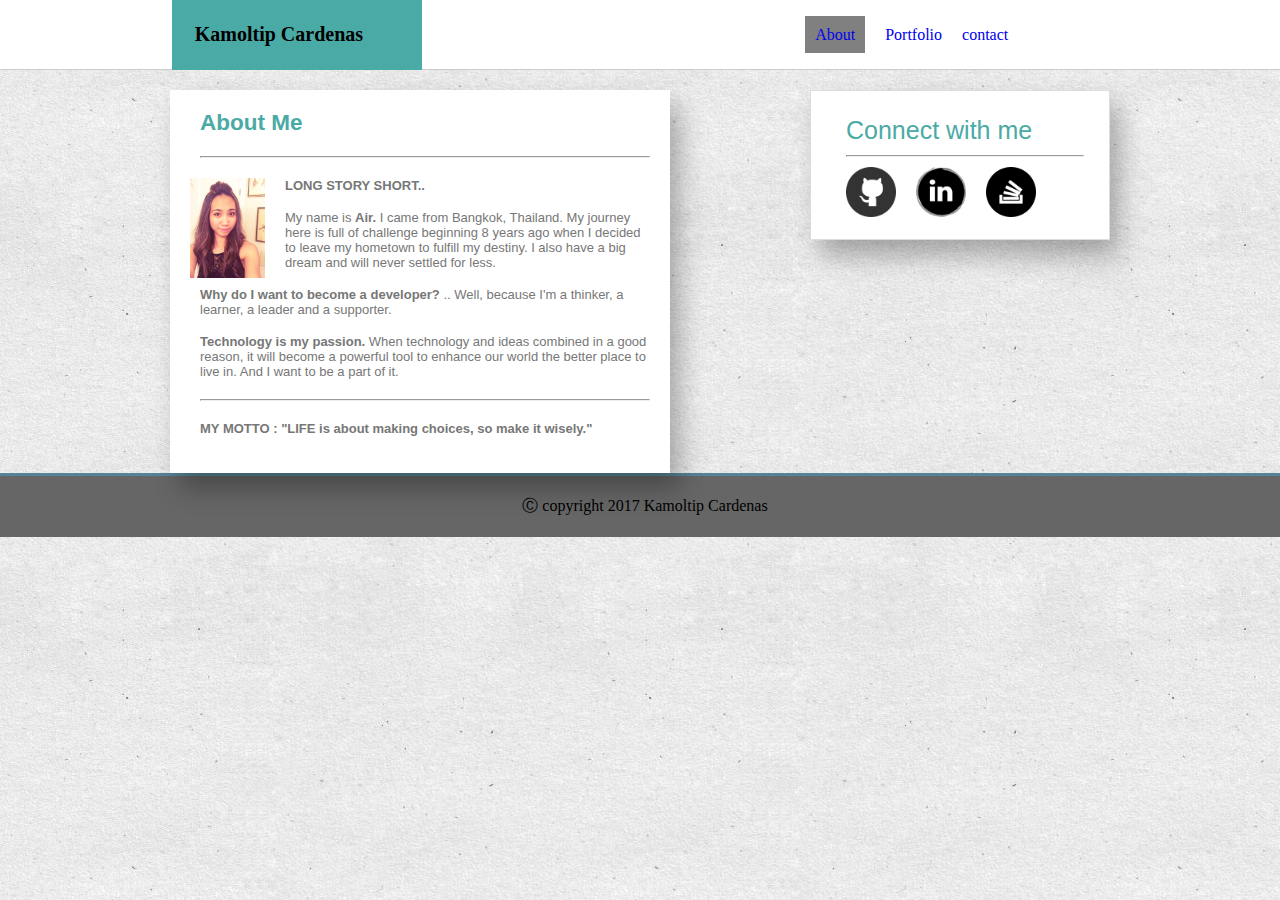
<file: index.html>
<!DOCTYPE html>
<html lang="en">
<head>
	<meta charset="UTF-8">
	<title>Document</title>
	<link rel="stylesheet" href="assets/css/style.css">
	<!-- <link rel="stylesheet" media="screen and (max-width: 980px)" href="assets/css/media-large.css">
	<link rel="stylesheet" media="screen and (max-width= 768px)" href="assets/css/media-medium.css">
	<link rel="stylesheet" media="screen and (max-width= 640px)" href="assets/css/media-small.css"> -->

</head>
<body>
	<header>
		<div>
			<h1>Kamoltip Cardenas</h1>
		</div>

		<ul>
			<li><a href="index.html" class="active"> About </a></li>
			<li><a href="portfolio.html">Portfolio</a></li>
			<li><a href="contact.html">contact</a></li>
		</ul>
	</header>


	<section>
		<div class="content">
			<h2>About Me</h2>
			<hr>
			<img src="assets/images/air.JPG" alt="air">
			<p class="text"><strong>LONG STORY SHORT..</strong></p><br>


			<p class="text">My name is <strong>Air.</strong> I came from Bangkok, Thailand. My journey here is full of challenge beginning 8 years ago when I decided to leave my hometown to fulfill my destiny. I also have a big dream and will never settled for less. </p><br>

			<p class="text"><strong>Why do I want to become a developer?</strong> .. Well, because I'm a thinker, a learner, a leader and a supporter.</p><br>

			<p class="text"><strong>Technology is my passion.</strong> When technology and ideas combined in a good reason, it will become a powerful tool to enhance our world the better place to live in. And I want to be a part of it.</p>
			<hr>

			<p class="text"><strong>MY MOTTO : "LIFE is about making choices, so make it wisely."</strong> </p><br>

		</div>

		<div class="icon">
			<p>Connect with me</p>
			<hr>
			<div class="icon2">
				<a href="https://github.com/kamoltip" target="_blank"><img  src="assets/images/github.png" alt="git" class="git"></a>
				<a href="https://linkedin.com/in/kamoltip-cardenas-8bb886116" target="_blank"><img  src="assets/images/linkedin.png" alt="linkedin" class="link"></a>
				<a href="https://stackoverflow.com/users/7768402/kamoltip" target="_blank"><img  src="assets/images/stack.png" alt="stack" class="stack"></a>
			</div>
		</div>
	</section>
	<footer>
		<p>&#9400 copyright 2017 Kamoltip Cardenas</p>
	</footer>
</body>

</html>
</file>
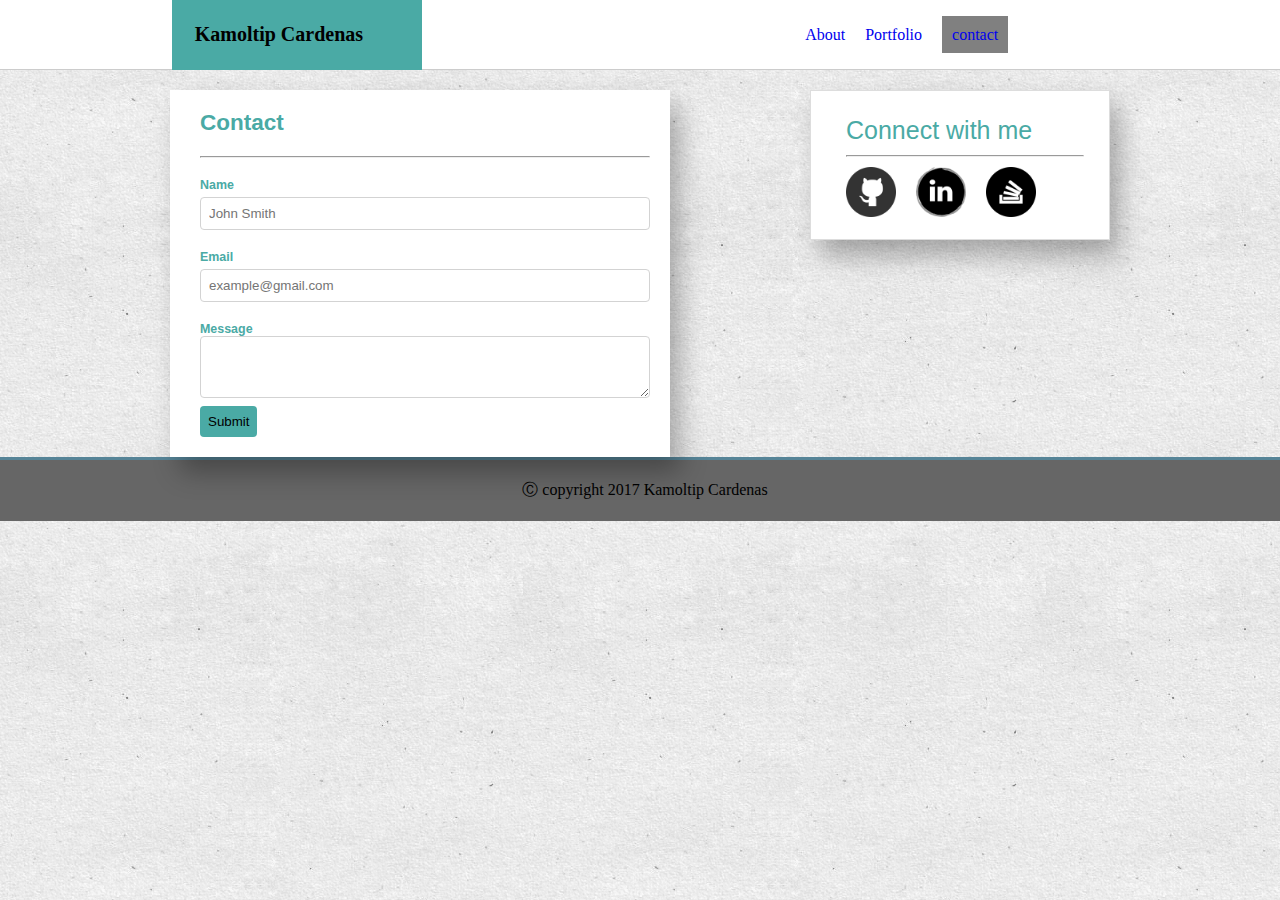
<file: contact.html>
<!DOCTYPE html>
<html lang="en">
<head>
	<meta charset="UTF-8">
	<title>Document</title>
	<link rel="stylesheet" href="assets/css/style.css">
</head>
<body>
	<header>
		<div>
			<h1>Kamoltip Cardenas</h1>
		</div>

		<ul>
			<li><a href="index.html"> About </a></li>
			<li><a href="portfolio.html">Portfolio</a></li>
			<li><a href="contact.html" class="active">contact</a></li>
		</ul>
	</header>


	<section>
		<div class="content">
			<h2>Contact</h2>
			<hr>
			<form>
				<h5>Name</h5>
				<input type="text" placeholder="John Smith"> 
				<br>
				<h5>Email</h5>
				<input type="text" placeholder="example@gmail.com"> <br>
				<h5>Message</h5>
				<textarea rows="4" cols="50"></textarea> <br>
				
				<button> Submit </button>
			</form>
			
		</div>

		<div class="icon">
			<p>Connect with me</p>
			<hr>		
				<div class="icon2">
					<a href="https://github.com/kamoltip" target="_blank"><img  src="assets/images/github.png" alt="git" class="git"></a>
					<a href="https://linkedin.com/in/kamoltip-cardenas-8bb886116" target="_blank"><img  src="assets/images/linkedin.png" alt="linkedin" class="link"></a>
					<a href="https://stackoverflow.com/users/7768402/kamoltip" target="_blank"><img  src="assets/images/stack.png" alt="stack" class="stack"></a>
				</div>
		</div>
	</section>
	<footer>
		<p>&#9400 copyright 2017 Kamoltip Cardenas</p>
	</footer>
</body>
</html>
</file>
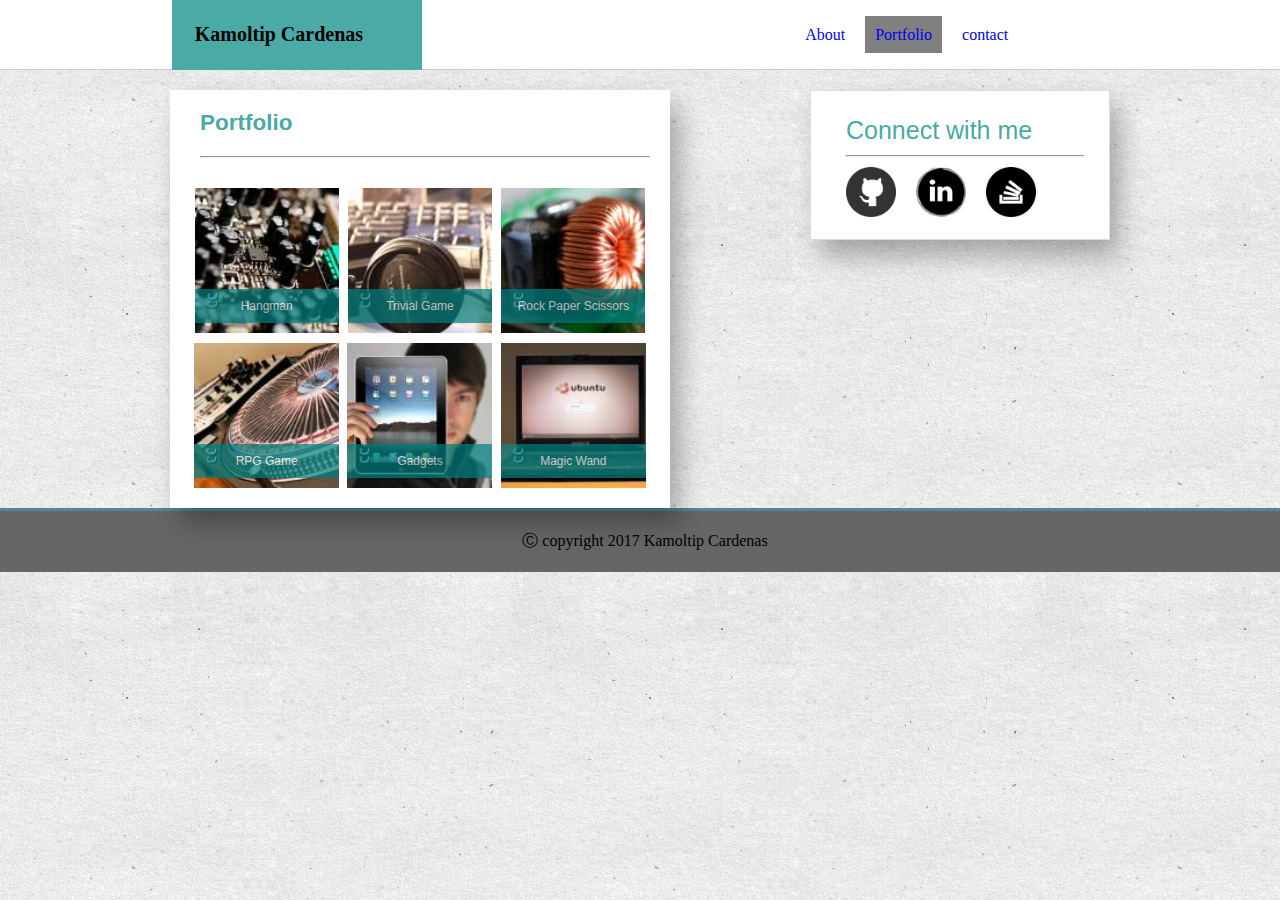
<file: portfolio.html>
<!DOCTYPE html>
<html lang="en">
<head>
	<meta charset="UTF-8">
	<title>Document</title>
	<link rel="stylesheet" href="assets/css/style.css">
	<meta name="viewport" content="width=device-width, initial-scale=1.0">
</head>
<body>
	<header>
		<div>
			<h1>Kamoltip Cardenas</h1>
		</div>

		<ul>
			<li><a href="index.html"> About </a></li>
			<li><a href="portfolio.html" class="active">Portfolio</a></li>
			<li><a href="contact.html">contact</a></li>
		</ul>
	</header>


	<section>
		<div class="content">
			<h2>Portfolio</h2>
			<hr>

			<div class="image">
				<div class="box"><img src="assets/images/portfolio1.jpg" alt="port1"><p>Hangman</p></div>
				<div class="box"><img src="assets/images/portfolio2.jpg" alt="port2"><p>Trivial Game</p></div>
				<div class="box"><img src="assets/images/portfolio3.jpg" alt="port3"><p>Rock Paper Scissors</p></div>
				<div class="box"><img src="assets/images/portfolio4.jpg" alt="port4"><p>RPG Game</p></div>
				<div class="box"><img src="assets/images/portfolio6.jpg" alt="port5"><p>Gadgets</p></div>
				<div class="box"><img src="assets/images/portfolio7.jpg" alt="port6"><p>Magic Wand</p></div>
			</div>
		</div>


		<div class="icon">
			<p>Connect with me</p>

			<hr>
		<div class="icon2">
				<a href="https://github.com/" target="_blank"><img  src="assets/images/github.png" alt="git" class="git"></a>
				<a href="https://linkedin.com/in/kamoltip-cardenas-8bb886116" target="_blank"><img  src="assets/images/linkedin.png" alt="linkedin" class="link"></a>
				<a href="https://stackoverflow.com/users/7768402/kamoltip" target="_blank"><img  src="assets/images/stack.png" alt="stack" class="stack"></a>
			</div>
		</div>
	</section>
	<footer>
		<p>&#9400 copyright 2017 Kamoltip Cardenas</p>
	</footer>
</body>
</html>
</file>
<file: assets/css/style.css>
*{
    padding: 0px;
    margin:0;
    box-sizing: border-box;
}
img{
    width: auto;
    height: 100px;
    float: left;
    margin-right: 20px; 
}
a{
    text-decoration: none;
}
header{
    width:100%;
    display:flex;
    border-bottom: 1px solid #cccccc;
    align-items: center;
    justify-content: space-around;
    height: 70px;
    background-color: white;
    padding-right:100px;
}

ul{
    display: flex;
    align-items: center;
    padding-left:20px;
    
}
li{
    margin-left: 20px;
    list-style: none;
}
header div{
    padding: 8px;
    display: flex;
    align-items:center;
    background-color: #4aaaa5;
    height: inherit;
    font-family:'Georgia', Times, Times New Roman, serif;
    width:250px;

}
header div h1{
    font-size:20px;
    margin-left:15px;


}
.content hr{
    margin-top: 20px;
    margin-bottom: 20px;
}
section{
    display: flex;
    justify-content: space-around;
    margin: 20px 100px 0px 100px;
}
section .content{
    width: 500px;
    height: 0 auto;
    border:1px #dddddd;
    padding:20px;
    box-shadow: 10px 15px 25px rgba(0, 0, 0, 0.3);
    font-family: 'Arial', 'Helvetica Neue', Helvetica, sans-serif;
    font-size: 15px;
    background-color: #ffffff;
    overflow-x: hidden;
    overflow-y: hidden;
}
.text{
    color:#777777;
    font-size: 13px;
}
section .icon{
    width: 300px;
    height: 150px;
    border:1px solid #dddddd;
    padding:25px;
    font-family: 'Arial', 'Helvetica Neue', Helvetica, sans-serif;
    box-shadow: 10px 15px 25px rgba(0, 0, 0, 0.3);
    background-color: #ffffff;
}

.icon hr{
    margin-top:10px;
    margin-bottom: 10px;
}
p{
    margin-left: 10px;
}
h2{
    color:#4aaaa5;
    margin-left: 10px;
}
h4{
    padding-left: 10px;
}
hr{
    margin-left: 10px;
}
footer{
    
    bottom: 0;
    margin:0;
    width: 100%;
    text-align: center;
    padding: 20px;
    border-top: 3px inset skyblue ;
    background-color: #666666;  
    
}
.active{
    background-color: grey;
    padding: 10px;
}
body{
    background-image:url("../images/bg.png");
    width:100%;


}
.icon2{
display: flex;
align-items: center;

}
.stack{
    width:auto;
    height:50px;
    
}
.git{
    width:auto;
    height:50px;
    margin-left: 10px;
}
.link{
    width:auto;
    height:50px;
}
.icon p{
    font-size:25px;
    color:#4aaaa5;
}
.content form{
    color:#4aaaa5;
    padding-left: 10px;
}
input{
    margin-bottom:20px;
    margin-top: 5px;
    width: 100%;
    padding:8px;
    border:1px solid lightgrey;
    outline:none;
    border-radius:4px;
}
.content form textarea{
    width:100%;
    outline:none;
    border:1px solid lightgrey;
    border-radius:4px;
}
button{
    padding:8px;
    background-color: #4aaaa5;
    border: none;
    margin-top:5px;
    border-radius:4px;
}
.content .image{
    display: flex;
    align-items: center;
    justify-content: space-around;
    flex-wrap: wrap;
    
}
.box{
    position:relative;
    margin-top:10px;
}
.box img{
    width: 100%;
    height: auto;
}
.box p{
    position: absolute;
    text-align: center;
    bottom:0;
    color:white;
    padding:10px;
    background-color:teal;
    font-size: 12px;
    width:100%;
    margin:0;
    margin-bottom: 10px;
    opacity:0.7;
}
/*--------------Media Equeries---------------*/
@media screen and (max-width: 980px){
    section .icon{
        width: 0 auto;
        height: 0 auto;
        margin:0 auto;
        margin-left:20px;
    }
    
    .icon2{
        display: flex;
        justify-content: center;
    }

    .content img{
        margin-left:10px;
    }
    .content .image img{
        margin-left:0px;
        margin-right:0px;
    }
    section .content .image{
        display: flex;
        flex-direction: column;
    }

    section .content{
    width: 100%;
    height: 0 auto;
    padding:20px; 
    font-size: 15px;
    overflow:hidden;
    }
    body{
        width:100%;
        padding-right: 30px;
        padding-left: 30px;
    }
    header div{
        margin-left:25px;
    }

}
@media screen and (max-width: 768px){
    section {
    display:flex;
    flex-direction: column

    }  
     section .icon{
    width: 100%;
    height: 0 auto;
    margin-top: inherit;
    margin-left: 0px;

    }
    section .content{
    width: 100%;
    height: 0 auto;
    padding:20px; 
    font-size: 25px;
    }
    .icon2{
    display:flex;
    justify-content: flex-start;
    padding-top: 10px;
    }
    header{
    width:100%;
    padding:0px;
    padding-left:40px;
    }
    header div{
        margin-left: 10px;
    }
    body{
    position:static;
    padding:10px;
    }
    h1{
    color:white;
    }
    footer{
        width:100%;
        margin:0;
        position: static;
        padding: 20px;
        margin-top: 20px;
    }
    ul{
        margin: 0px;
        margin-right:45px;
    }
    li{
        margin:0px;
        padding:5px;
    }
    section .content img{
        width:200px;
        height:auto;
    }
    section .icon .icon2 img{
        padding:5px;
        margin:0px;
    }
     section .content .image{
        display: flex;
        flex-flow:row wrap;
    }
   
}
    
@media screen and (max-width: 640px){
    header{
        width:100%;
        display: flex;
        flex-direction: column;
        padding: 0;
        background-color: inherit;
    }
    
    header div{
    display: flex;
    align-items:center;
    justify-content: center;
    height: 150px;
    width:100%;
    padding:16px;
    margin-right: 10px;
    }
    body{
        margin:0;
        padding-top:auto;
        padding-right: 120px;
        padding-bottom: auto; 
        padding-left: 120px;
    }
    li{
        width: 100%;
        height:45px;
        display: flex;
        align-items: center;
        justify-content: center;
        margin: 0px;
        padding:0px;
        background-color: white;
    }
    ul{
        width:100%;
        margin:0px;
        padding:0px;
        margin-top:20px;
        background-color: white;
    }
    section{
        width:100%;
        margin:0px;
        padding:0px;
    }
    section .content{
        margin-top:35px;
    }
    section .icon{
        margin-top:20px;
    }
    img .git .link .stack{
    margin:0px;      
    }
    section .content img{
        width:100%;
        height:auto;
        margin:0px;
        margin-bottom: 20px;
    }
    section .content .image{
        display: flex;
        flex-flow:column wrap;
    
}
</file>
<file: assets/css/media-large.css>
*{
	padding: 0px;
	margin:0;
	box-sizing: border-box;
}

img{
	width: auto;
	height: 100px;
	float: left;
	padding-left: 10px;
	margin-right: 20px; 
}

a{
	text-decoration: none;
}

header{
	display:flex;
	border-bottom: 1px solid #cccccc;
	align-items: center;
	justify-content: space-between;
	height: 70px;
	background-color: #ffffff
}
ul{
	display: flex;
	margin-right: 170px;
}
li{
	margin-left: 20px;
	list-style: none;
}
header div{
	border: 1px #666666;
	margin-left: 170px;
	padding: 8px;
	background-color: #4aaaa5;
	height: inherit;
	font-family:'Georgia', Times, Times New Roman, serif;
}

h1{
	font-size:20px;
	margin-top:10px;
}
.content hr{
	margin-top: 20px;
	margin-bottom: 20px;
}
section{
	display: flex;
	justify-content: space-around;
	margin: 20px 100px 0px 100px;

}

section .image{
	background-color: 
}

section .content{
	width: 500px;
	height: 410px;
	border:1px #dddddd;
	padding:20px;
	box-shadow: 10px 15px 25px rgba(0, 0, 0, 0.3);
	font-family: 'Arial', 'Helvetica Neue', Helvetica, sans-serif;
	font-size: 15px;
	background-color: #ffffff;
	overflow-x: auto;
	overflow-y: auto;
}
.text{
	color:#777777;
	font-size: 13px;
}

section .icon{
	width: 300px;
	height: 150px;
	border:1px solid #dddddd;
	padding:25px;
	font-family: 'Arial', 'Helvetica Neue', Helvetica, sans-serif;
	box-shadow: 10px 15px 25px rgba(0, 0, 0, 0.3);
	background-color: #ffffff;
}
section .content .image .box{
	background-color: grey;
}
.icon hr{
	margin-top:10px;
	margin-bottom: 10px;
}

p{
	margin-left: 10px;
}
h2{
	color:#4aaaa5;
	margin-left: 10px;
}

h4{
	padding-left: 10px;

}

hr{
	margin-left: 10px;

}
footer{

	position: fixed;
	bottom: 0;
	width: 100%;
	text-align: center;
	padding: 20px;
	border-top: 3px inset skyblue ;
	background-color: #666666;	
	clear:both;

}

.active{
	background-color: grey;
	padding: 10px;

}
body{
	background-image:url("../images/bg.png");
}
.icon2{
display: flex;
align-items: center;

}
.stack{
	width:auto;
	height:50px;
	

}
.git{
	width:auto;
	height:50px;
	margin-left: 13px;
}
.link{
	width:auto;
	height:50px;
}

.icon p{
	font-size:25px;
	color:#4aaaa5;
}

.content form{
	color:#4aaaa5;
	padding-left: 10px;
}
input{
	margin-bottom:20px;
	margin-top: 5px;
	width: 100%;
	padding:8px;
	border:1px solid lightgrey;
	outline:none;
	border-radius:4px;
}

.content form textarea{
	width:100%;
	outline:none;
	border:1px solid lightgrey;
	border-radius:4px;
}



button{
	padding:8px;
	background-color: #4aaaa5;
	border: none;
	margin-top:5px;
	border-radius:4px;
}

.content .image{
	display: flex;
	align-items: center;
	justify-content: space-around;
	flex-wrap: wrap;
	
}
.box{
	position:relative;
	border:1px solid rgba(0, 0, 0, 0.5);
	margin-top:10px;
}
.box img{
	width: inherit;
}
.box p{

	position: absolute;
	text-align: center;
	bottom:0;
	color:white;
	padding:3px;
	background-color:teal;
	font-size: 10.5px;
	width:100%;
	margin:0;

}


/*---Media Queroes---*/
@media (max-width: 980px){
*{
	padding: 0px;
	margin:0;
	box-sizing: border-box;
}

img{
	width: auto;
	height: 100px;
	float: left;
	padding-left: 10px;
	margin-right: 20px; 
}

a{
	text-decoration: none;
}

header{
	display:flex;
	border-bottom: 1px solid #cccccc;
	align-items: center;
	justify-content: space-between;
	height: 70px;
	background-color: #ffffff
}
ul{
	display: flex;
	margin-right: 170px;
}
li{
	margin-left: 20px;
	list-style: none;
}
header div{
	border: 1px #666666;
	margin-left: 170px;
	padding: 8px;
	background-color: #4aaaa5;
	height: inherit;
	font-family:'Georgia', Times, Times New Roman, serif;
}

h1{
	font-size:20px;
	margin-top:10px;
}
.content hr{
	margin-top: 20px;
	margin-bottom: 20px;
}
section{
	display: flex;
	justify-content: space-around;
	margin: 20px 100px 0px 100px;

}

section .image{
	background-color: 
}

section .content{
	width: 500px;
	height: 410px;
	border:1px #dddddd;
	padding:20px;
	box-shadow: 10px 15px 25px rgba(0, 0, 0, 0.3);
	font-family: 'Arial', 'Helvetica Neue', Helvetica, sans-serif;
	font-size: 15px;
	background-color: #ffffff;
	overflow-x: auto;
	overflow-y: auto;
}
.text{
	color:#777777;
	font-size: 13px;
}

section .icon{
	width: 300px;
	height: 150px;
	border:1px solid #dddddd;
	padding:25px;
	font-family: 'Arial', 'Helvetica Neue', Helvetica, sans-serif;
	box-shadow: 10px 15px 25px rgba(0, 0, 0, 0.3);
	background-color: #ffffff;
}
section .content .image .box{
	background-color: grey;
}
.icon hr{
	margin-top:10px;
	margin-bottom: 10px;
}

p{
	margin-left: 10px;
}
h2{
	color:#4aaaa5;
	margin-left: 10px;
}

h4{
	padding-left: 10px;

}

hr{
	margin-left: 10px;

}
footer{

	position: fixed;
	bottom: 0;
	width: 100%;
	text-align: center;
	padding: 20px;
	border-top: 3px inset skyblue ;
	background-color: #666666;	
	clear:both;

}

.active{
	background-color: grey;
	padding: 10px;

}
body{
	background-image:url("../images/bg.png");
}
.icon2{
display: flex;
align-items: center;

}
.stack{
	width:auto;
	height:50px;
	

}
.git{
	width:auto;
	height:50px;
	margin-left: 13px;
}
.link{
	width:auto;
	height:50px;
}

.icon p{
	font-size:25px;
	color:#4aaaa5;
}

.content form{
	color:#4aaaa5;
	padding-left: 10px;
}
input{
	margin-bottom:20px;
	margin-top: 5px;
	width: 100%;
	padding:8px;
	border:1px solid lightgrey;
	outline:none;
	border-radius:4px;
}

.content form textarea{
	width:100%;
	outline:none;
	border:1px solid lightgrey;
	border-radius:4px;
}



button{
	padding:8px;
	background-color: #4aaaa5;
	border: none;
	margin-top:5px;
	border-radius:4px;
}

.content .image{
	display: flex;
	align-items: center;
	justify-content: space-around;
	flex-wrap: wrap;
	
}
.box{
	position:relative;
	border:1px solid rgba(0, 0, 0, 0.5);
	margin-top:10px;
}
.box img{
	width: inherit;
}
.box p{

	position: absolute;
	text-align: center;
	bottom:0;
	color:white;
	padding:3px;
	background-color:teal;
	font-size: 10.5px;
	width:100%;
	margin:0;

}
}
@media (max-width: 768px){

}
@media (max-width: 640px){

}
</file>
